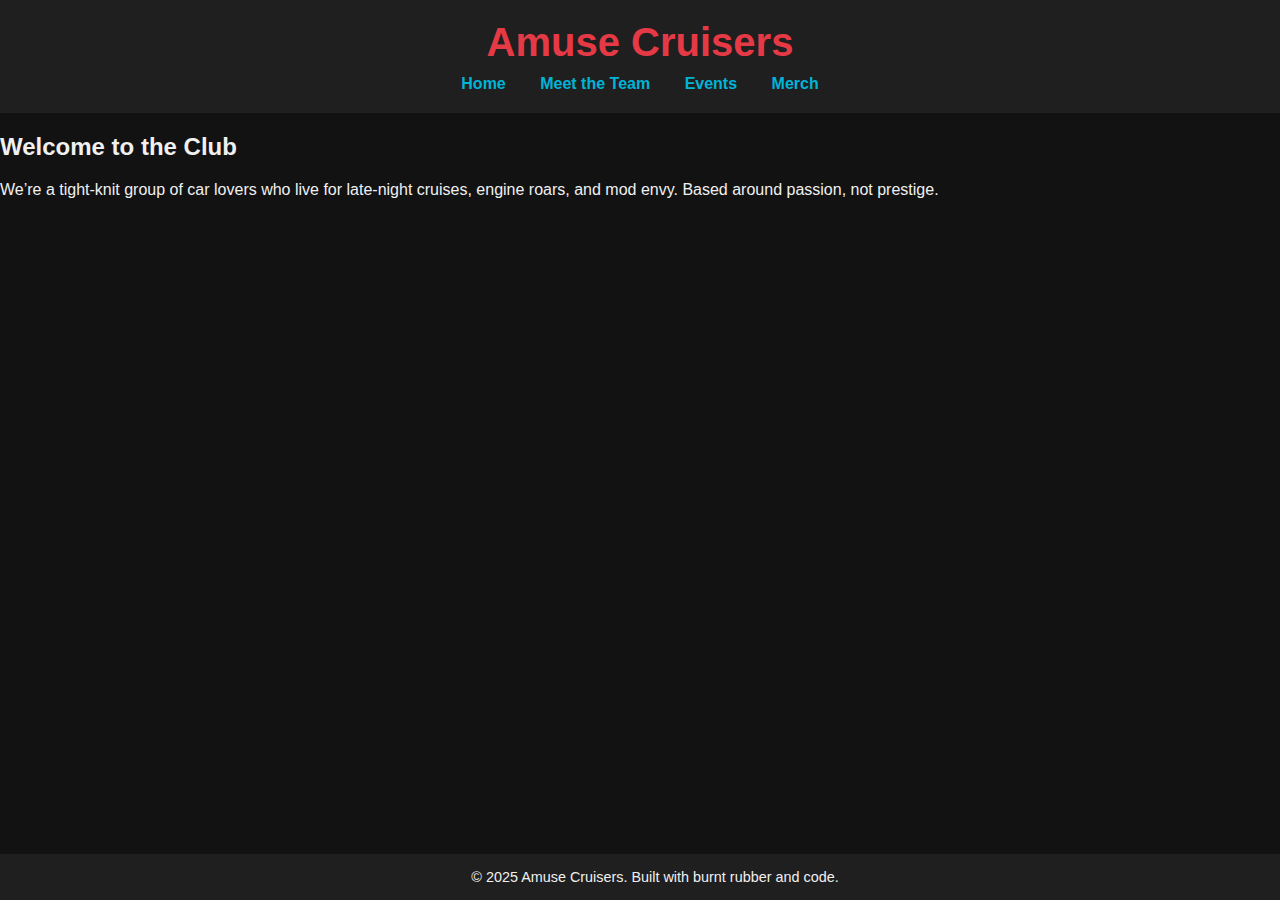
<file: index.html>
<!DOCTYPE html>
<html lang="en">
<head>
  <meta charset="UTF-8" />
  <meta name="viewport" content="width=device-width, initial-scale=1.0"/>
  <title>Amuse Cruisers</title>
  <link rel="stylesheet" href="styles.css" />
</head>
<body>
  <header>
    <h1>Amuse Cruisers</h1>
    <nav>
      <a href="index.html">Home</a>
      <a href="team.html">Meet the Team</a>
      <a href="events.html">Events</a>
      <a href="merch.html">Merch</a>
    </nav>
  </header>

  <main>
    <h2>Welcome to the Club</h2>
    <p>We’re a tight-knit group of car lovers who live for late-night cruises, engine roars, and mod envy. Based around passion, not prestige.</p>
  </main>

  <footer>
    &copy; 2025 Amuse Cruisers. Built with burnt rubber and code.
  </footer>
</body>
</html>
</file>
<file: styles.css>
/* Dark theme styles for Amuse Cruisers */
body {
    background-color: #121212;
    color: #f0f0f0;
    font-family: 'Open Sans', sans-serif;
    margin: 0;
    padding: 0;
}

header {
    background-color: #1f1f1f;
    padding: 20px;
    text-align: center;
}

header h1 {
    margin: 0;
    font-size: 2.5em;
    color: #e63946;
}

nav {
    margin-top: 10px;
}

nav a {
    color: #00b4d8;
    text-decoration: none;
    margin: 0 15px;
    font-weight: bold;
}

nav a:hover {
    text-decoration: underline;
}

.hero {
    padding: 60px 20px;
    text-align: center;
}

footer {
    background-color: #1f1f1f;
    text-align: center;
    padding: 15px;
    position: fixed;
    width: 100%;
    bottom: 0;
    font-size: 0.9em;
}

.team-grid, .merch-grid {
    display: grid;
    grid-template-columns: repeat(auto-fit, minmax(220px, 1fr));
    gap: 20px;
    padding: 20px;
}

.team-member, .product-card, .event-photo {
    background-color: #1e1e1e;
    border-radius: 10px;
    padding: 15px;
    text-align: center;
}

.team-member img, .product-card img, .event-photo img {
    width: 100%;
    height: auto;
    border-radius: 8px;
}
</file>
